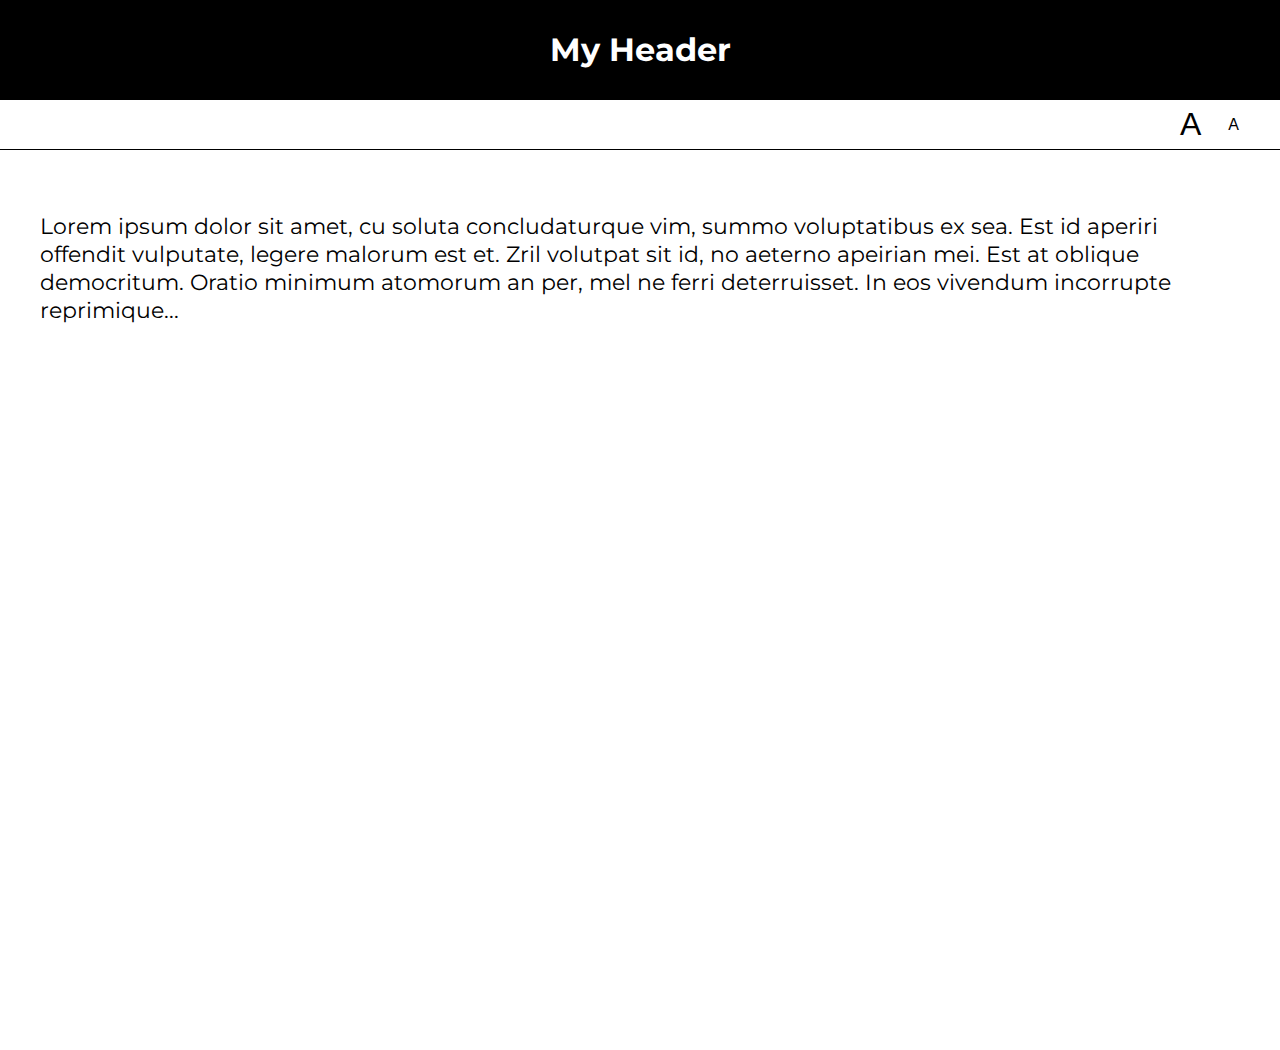
<file: lab05/01-font-switcher/index.html>
<!DOCTYPE html>
<html lang="en">
<head>
    <meta charset="UTF-8">
    <title>Lab 05: Font Switcher</title>
      <link rel="stylesheet" href="../style.css">
      <script src="index.js" defer></script>
</head>
<body class="high-contrast">
    <div class="container">

        <header><h1>My Header</h1></header>

        <nav>
            <button id="a1" title="Make font bigger">A</button>
            <button id="a2" title="Make font smaller">A</button>
        </nav>

        <div class="content">
            <p>
                Lorem ipsum dolor sit amet, cu soluta concludaturque vim,
                summo voluptatibus ex sea. Est id aperiri offendit vulputate,
                legere malorum est et. Zril volutpat sit id, no aeterno apeirian
                mei. Est at oblique democritum. Oratio minimum atomorum an per,
                mel ne ferri deterruisset. In eos vivendum incorrupte reprimique...
            </p>
        </div>

    </div>
</body>
</html>
</file>
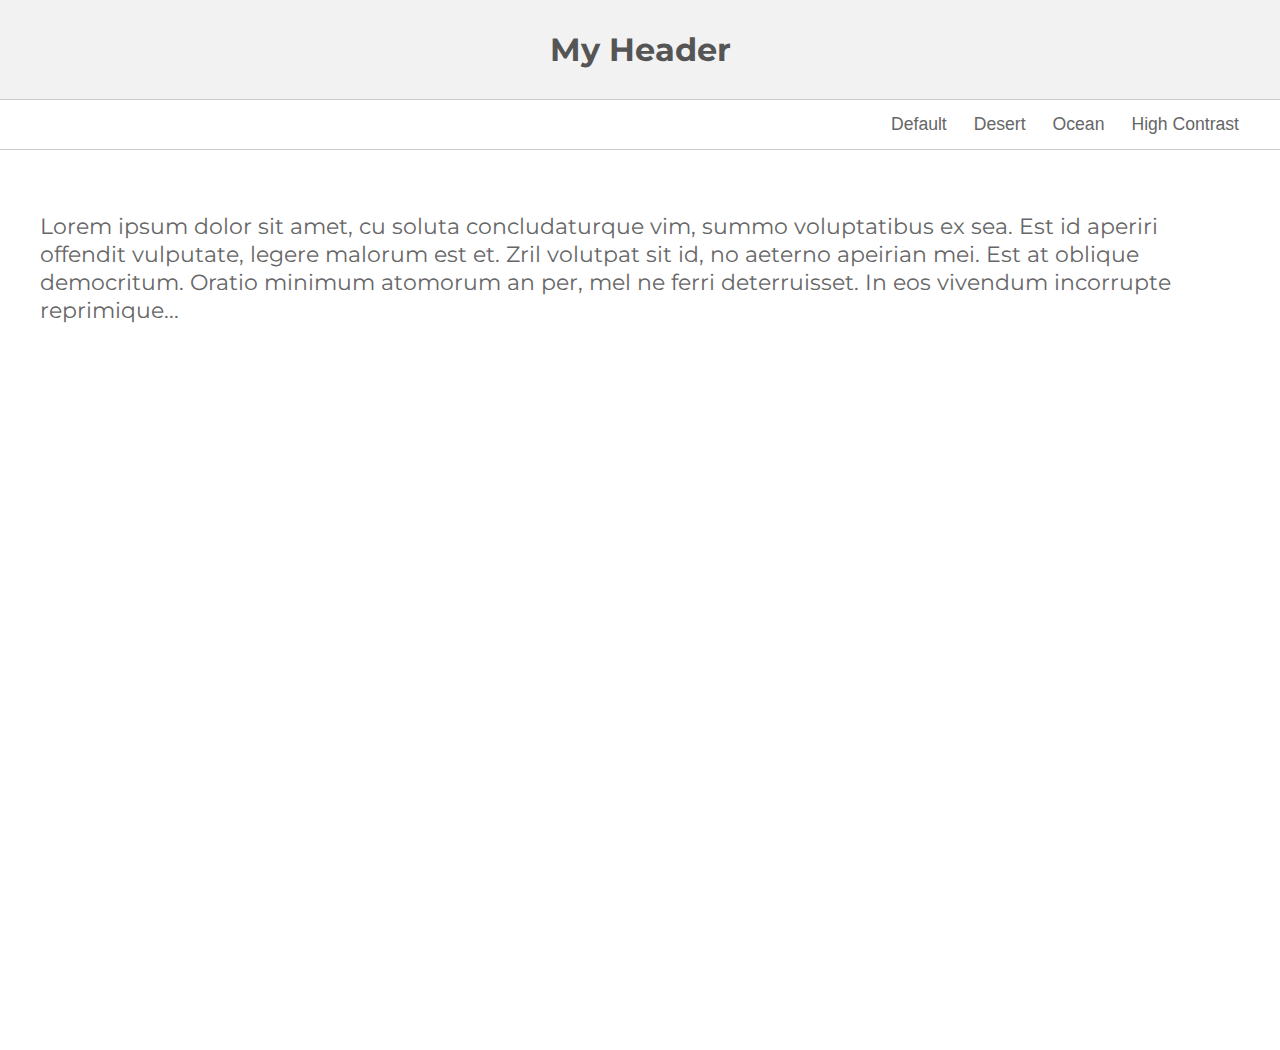
<file: lab05/02-theme-switcher/index.html>
<!DOCTYPE html>
<html lang="en" >

<head>
    <meta charset="UTF-8">
    <title>Lab 05: Theme Switcher</title>
    <link rel="stylesheet" href="../style.css">
    <script src="index.js" defer></script>
  
</head>

<body>

    <section class="container">
        <header><h1>My Header</h1></header>
        <nav>
            <button id="default" title="Change to 'Default' theme">Default</button>
            <button id="desert" title="Change to 'Desert' theme">Desert</button>
            <button id="ocean" title="Change to 'Ocean' theme">Ocean</button>
            <button id="high-contrast" title="Change to 'High Contrast' theme">High Contrast</button>
        </nav>
        <div class="content">
            <p>Lorem ipsum dolor sit amet, cu soluta concludaturque vim, summo voluptatibus ex sea. Est id aperiri offendit vulputate, legere malorum est et. Zril volutpat sit id, no aeterno apeirian mei. Est at oblique democritum. Oratio minimum atomorum an per,
            mel ne ferri deterruisset. In eos vivendum incorrupte reprimique...</p>
        </div>
    </section>
</body>

</html>
</file>
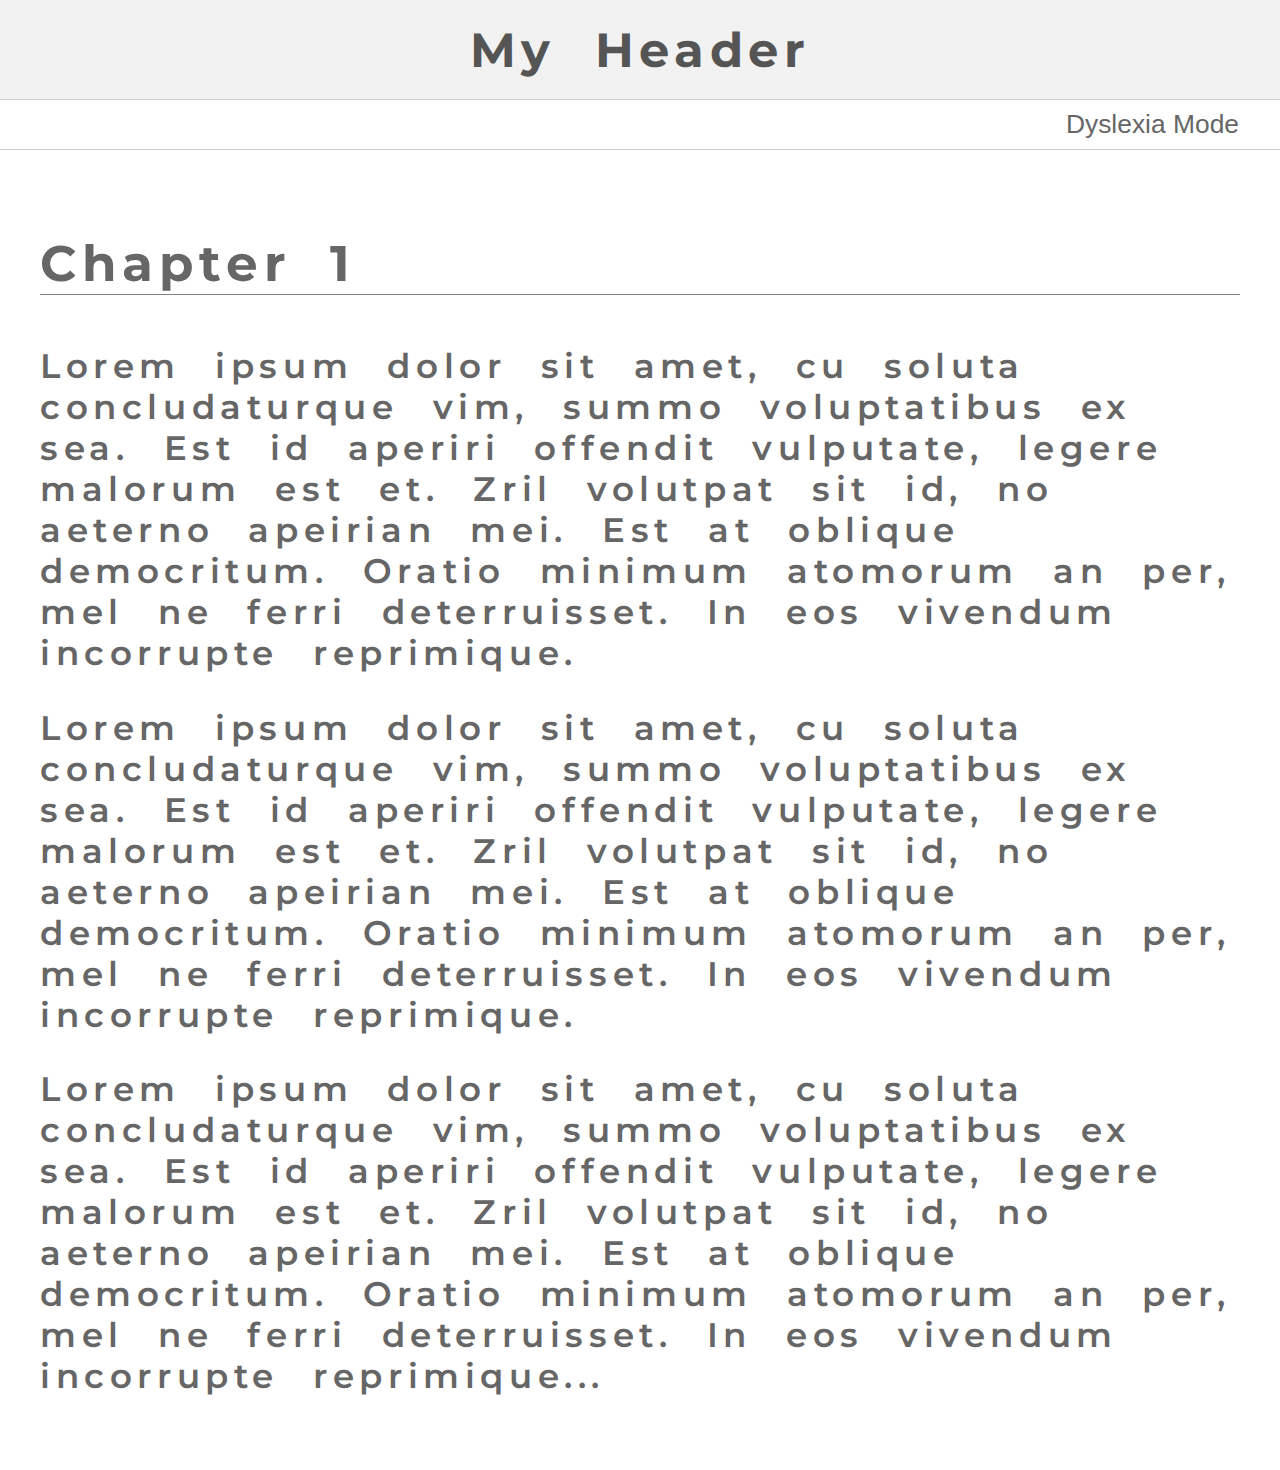
<file: lab05/03-dyslexia-mode/index.html>
<!DOCTYPE html>
<html lang="en">
<head>
    <meta charset="UTF-8">
    <title>Lab 05: Dyslexia Mode</title>
      <link rel="stylesheet" href="../style.css">
      <script src="index.js" defer></script>
</head>
<body class = "dyslexia-mode">
    <div class="container">

        <header><h1>My Header</h1></header>

        <nav>
            <button id="dyslexia-toggle" href="#">Dyslexia Mode</button>
        </nav>

        <div class="content">
            <h2>Chapter 1</h2>
            <p>
                Lorem ipsum dolor sit amet, cu soluta concludaturque vim,
                summo voluptatibus ex sea. Est id aperiri offendit vulputate,
                legere malorum est et. Zril volutpat sit id, no aeterno apeirian
                mei. Est at oblique democritum. Oratio minimum atomorum an per,
                mel ne ferri deterruisset. In eos vivendum incorrupte reprimique.

            </p>

            <p>
                Lorem ipsum dolor sit amet, cu soluta concludaturque vim,
                summo voluptatibus ex sea. Est id aperiri offendit vulputate,
                legere malorum est et. Zril volutpat sit id, no aeterno apeirian
                mei. Est at oblique democritum. Oratio minimum atomorum an per,
                mel ne ferri deterruisset. In eos vivendum incorrupte reprimique.
                
            </p>

            <p>
                Lorem ipsum dolor sit amet, cu soluta concludaturque vim,
                summo voluptatibus ex sea. Est id aperiri offendit vulputate,
                legere malorum est et. Zril volutpat sit id, no aeterno apeirian
                mei. Est at oblique democritum. Oratio minimum atomorum an per,
                mel ne ferri deterruisset. In eos vivendum incorrupte reprimique...
                
            </p>
        </div>

    </div>
</body>
</html>
</file>
<file: lab05/style.css>
@import url(https://fonts.googleapis.com/css?family=Montserrat:400,700);

document, body {
   margin: 0px;
   font-family: 'Montserrat';
}

body * {
   box-sizing: border-box;
}

.container {
    min-height: 100vh;
    display: flex;
    flex-direction: column;
}

header, nav {
   display: flex;
   justify-content: center;
   height: 100%;
}

header {
    align-items: center;
    color: #555;
    border-bottom: solid 1px #CCC;
    background-color: #F2F2F2;
    height: 100px;
}
nav {
    height: 50px;
    border-bottom: solid 1px #CCC;
    justify-content: flex-end;
    padding-right: 20px;
}

button {
    background-color: transparent;
    border: 0px;
    text-decoration: none;
    font-size: 1.1em;
    color: #666;
    margin-right: 15px;
}

#a1 {
   font-size: 2em;
}
#a2 {
   font-size: 1em;
}

.content {
   padding: 40px;
   font-size: 1.4em;
   color: #666;
   min-height: 100vh;
}


/******************/
/* Custom Classes */
/******************/

.ocean header {
   background: #434a6c;
   color: white;
   font-family: 'Montserrat';
}
.ocean button, .ocean .content {
    color: #434a6c;
}
.ocean .content {
   background: #99cccc;
   line-height: 1.6em;
}
.ocean header, .ocean nav {
    border-bottom: solid 1px #434a6c;
}

.desert header {
    background: #A8651E;
    color: #EFDEC2;
}
.desert button {
    color: #A8651E;
}
.desert .content {
    background: #EFDEC2;
    color: #A8651E;
}
.desert header, .desert nav {
    border-bottom: solid 1px #774713;
}

.high-contrast header {
    background: black;
    color: white;
}
.high-contrast .content {
    background: white;
    color: black;
}
.high-contrast header, .high-contrast nav {
    border-bottom: solid 1px black;
}
.high-contrast header {
    background: black;
    color: white;
}
.high-contrast button {
    color: black;
}

.dyslexia-mode {
    letter-spacing: 0.35ch;
    word-spacing: 1.225ch; /* 3.5x letter-spacing */
    font-variant-ligatures: none;
}

.dyslexia-mode main {
    line-height: 2.0;
 }
 
 .dyslexia-mode main p {
    margin-top: 3.5em;
 }

 .dyslexia-mode {
    font-weight: 600; /* demi-bold */
  }

  .dyslexia-mode strong {
    color: #000;
  }

  .dyslexia-mode {
    font-size: 150%; /* assuming 16px base size, convert to 18pt */
  }

  @media(min-width:700px) { /* only apply on wider screens... */
    body:not(.dyslexia-mode) main { /* ...if not in our friendly mode! */
      background-image: url(https://res.cloudinary.com/jbowtie/image/upload/v1631662164/exclusive_paper_dyitgt.webp);
    }
  }

  .dyslexia-mode h2 {
    border: none; border-bottom: thin grey solid;  /* just keeping the bottom border for this element, to retain some separation */
    max-width: 100%; /* standard width */
    transform: none; /* do not rotate */
    background-color: inherit; /* We no longer look like a label, so we don't require our own background */
    margin-bottom: 1em; padding-left:0; /* some spacing adjustments */
  }

  .dyslexia-mode main li:nth-of-type(odd) {
    background-color: palegoldenrod;
}
</file>
